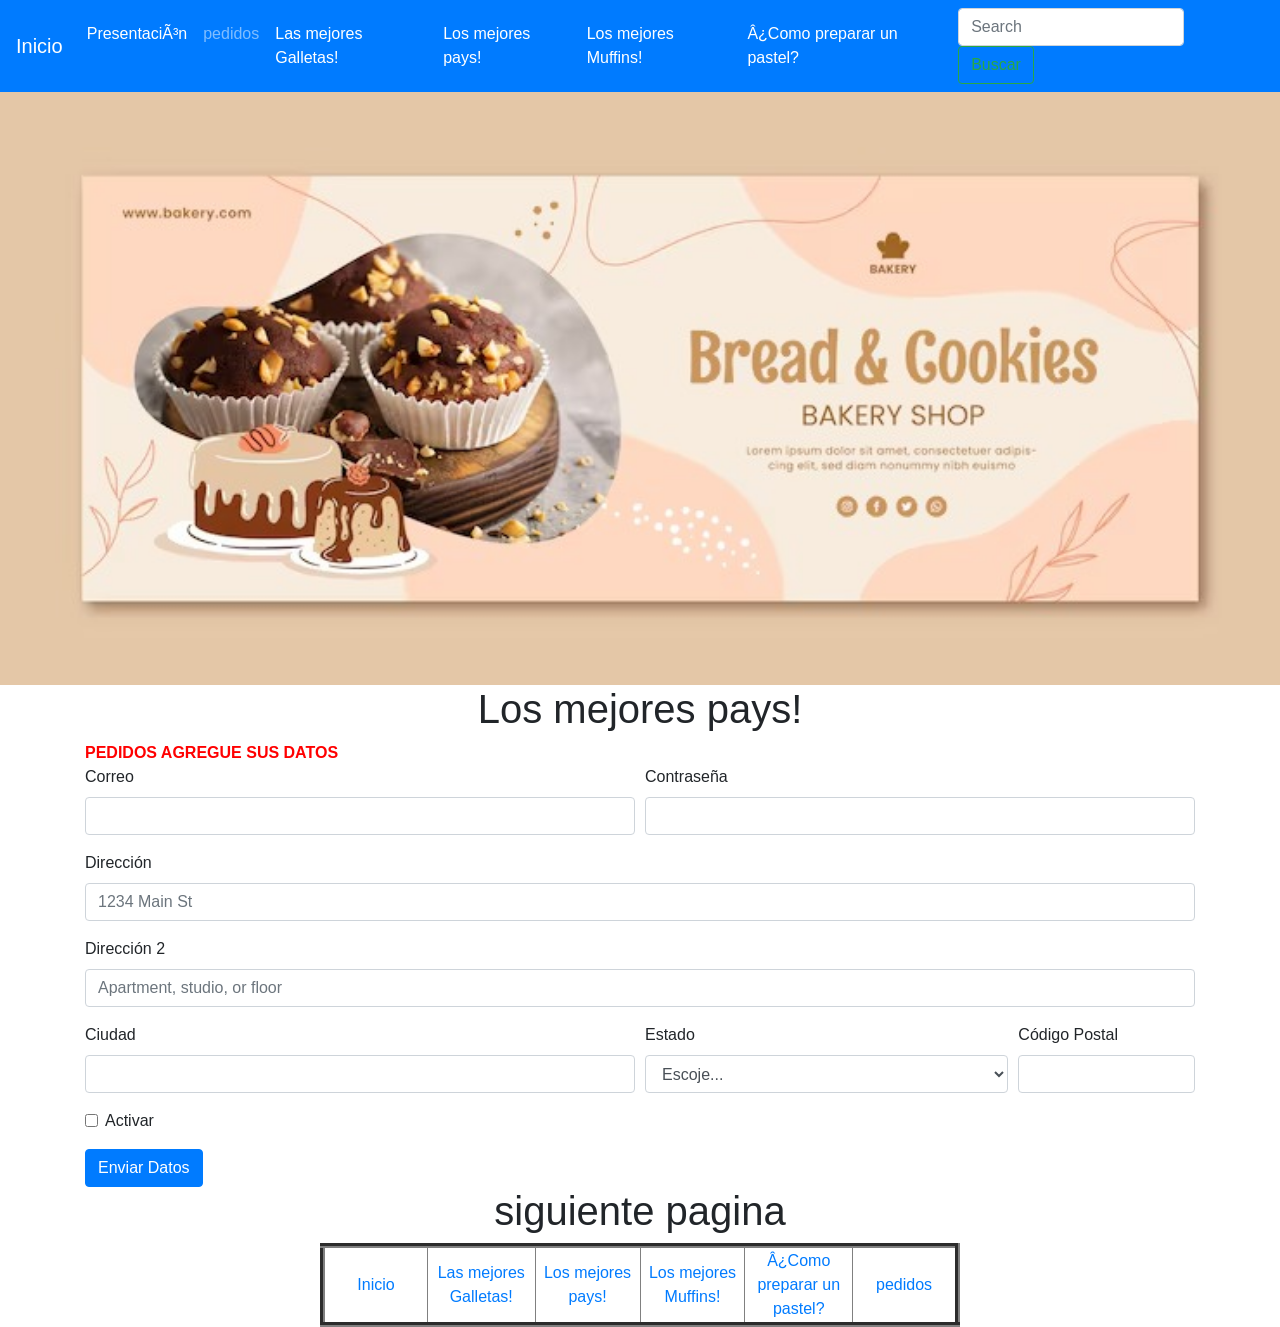
<file: pedidos.html>
<!Doctype html>
<html> 
    <head>
        <title>pedidos</title>
        <link rel="stylesheet" href="https://stackpath.bootstrapcdn.com/bootstrap/4.4.1/css/bootstrap.min.css" integrity="sha384-Vkoo8x4CGsO3+Hhxv8T/Q5PaXtkKtu6ug5TOeNV6gBiFeWPGFN9MuhOf23Q9Ifjh" crossorigin="anonymous">
    </head>
    <nav class="navbar navbar-expand-lg navbar-dark bg-primary">
      <a class="navbar-brand" href="index.html">Inicio</a>
      <button class="navbar-toggler" type="button" data-toggle="collapse" data-
      target="#navbarTogglerDemo02" aria-controls="navbarTogglerDemo02" aria-
      expanded="false" aria-label="Toggle navigation">
        <span class="navbar-toggler-icon"></span>
      </button>
    
      <div class="collapse navbar-collapse" id="navbarTogglerDemo02">
        <ul class="navbar-nav mr-auto mt-2 mt-lg-0">
          <li class="nav-item active">
              <a class="nav-link" href="prezentacion.html">Presentación<span class="sr-only">(current)</span></a>
            </li>
          <a class="nav-link" href="pedidos.html">pedidos<span class="sr-only">(current)</span></a>
        </li>
        <li class="nav-item active">
            <a class="nav-link" href="romopag1.html">Las mejores Galletas!<span class="sr-only">(current)</span></a>
          </li>
          <li class="nav-item active">
            <a class="nav-link" href="romopag2.html">Los mejores pays!<span class="sr-only">(current)</span></a>
          </li>
          <li class="nav-item active">
            <a class="nav-link" href="romopag3.html">Los mejores Muffins!<span class="sr-only">(current)</span></a>
          </li>
          <li class="nav-item active">
            <a class="nav-link" href="romopag4.html">¿Como preparar un pastel?<span class="sr-only">(current)</span></a>
          </li>
        </ul>
        <form class="form-inline my-2 my-lg-0">
          <input class="form-control mr-sm-2" type="search" placeholder="Search">
          <button class="btn btn-outline-success my-2 my-sm-0" type="submit">Buscar</button>
        </form>
      </div>
    </nav>
    <body>
        <img src="Imagenes/b.jpeg" WIDTH="100%" ALIGN="100%">
        <h1 align="center">Los mejores pays!</h1>
                
<div class="container">
  <div class="row">
    <div class="col">
    <font zise="10" color="red"><b>PEDIDOS AGREGUE SUS DATOS</b></font>
<form>
  <div class="form-row">
    <div class="form-group col-md-6">
      <label for="inputEmail4">Correo</label>
      <input type="email" class="form-control" id="inputEmail4">
    </div>
    <div class="form-group col-md-6">
      <label for="inputPassword4">Contrase&ntilde;a</label>
      <input type="password" class="form-control" id="inputPassword4">
    </div>
  </div>
  <div class="form-group">
    <label for="inputAddress">Direcci&oacute;n</label>
    <input type="text" class="form-control" id="inputAddress" placeholder="1234 Main St">
  </div>
  <div class="form-group">
    <label for="inputAddress2">Direcci&oacute;n 2</label>
    <input type="text" class="form-control" id="inputAddress2" placeholder="Apartment, studio, or floor">
  </div>
  <div class="form-row">
    <div class="form-group col-md-6">
      <label for="inputCity">Ciudad</label>
      <input type="text" class="form-control" id="inputCity">
    </div>
    <div class="form-group col-md-4">
      <label for="inputState">Estado</label>
      <select id="inputState" class="form-control">
        <option selected>Escoje...</option>
        <option>...</option>
      </select>
    </div>
    <div class="form-group col-md-2">
      <label for="inputZip">C&oacute;digo Postal</label>
      <input type="text" class="form-control" id="inputZip">
    </div>
  </div>
  <div class="form-group">
    <div class="form-check">
      <input class="form-check-input" type="checkbox" id="gridCheck">
      <label class="form-check-label" for="gridCheck">
        Activar
      </label>
    </div>
  </div>
  <button type="submit" class="btn btn-primary">Enviar Datos</button>
</form>
 </div>
</div>
</div>
          </tr>
        </body>
      </html>
      <script src="https://code.jquery.com/jquery-3.4.1.slim.min.js"integrity="sha384-J6qa4849blE2+poT4WnyKhv5vZF5SrPo0iEjwBvKU7imGFAV0wwj1yYfoRSJoZ+n  "crossorigin="anonymous"></script>
      <script src="https://cdn.jsdelivr.net/npm/popper.js@1.16.0/dist/umd/popper.min.js" integrity="sha384-Q6E9RHvbIyZFJoft+2mJbHaEWldlvI9IOYy5n3zV9zzTtmI3UksdQRVvoxMfooAo" crossorigin="anonymous"></script>
      <script src="https://stackpath.bootstrapcdn.com/bootstrap/4.4.1/js/bootstrap.min.js" integrity="sha384-wfSDF2E50Y2D1uUdj0O3uMBJnjuUD4Ih7YwaYd1iqfktj0Uod8GCExl3Og8ifwB6" crossorigin="anonymous"></script>
</body>
</html>
<h1 align="center">siguiente pagina</h1>
<table width=50% align=center border=5>
  <tr align=center>
          <td width=10%><a href="index.html">Inicio</a></td>
          <td width=10%><a href="romopag1.html">Las mejores Galletas!</a></td>        
          <td width=10%><a href="romopag2.html">Los mejores pays!</a></td>
          <td width=10%><a href="romopag3.html">Los mejores Muffins!</a></td>
          <td width=10%><a href="romopag4.html">¿Como preparar un pastel?</a></td>
          <td width=10%><a href="pedidos.html">pedidos</a></td>
</file>
